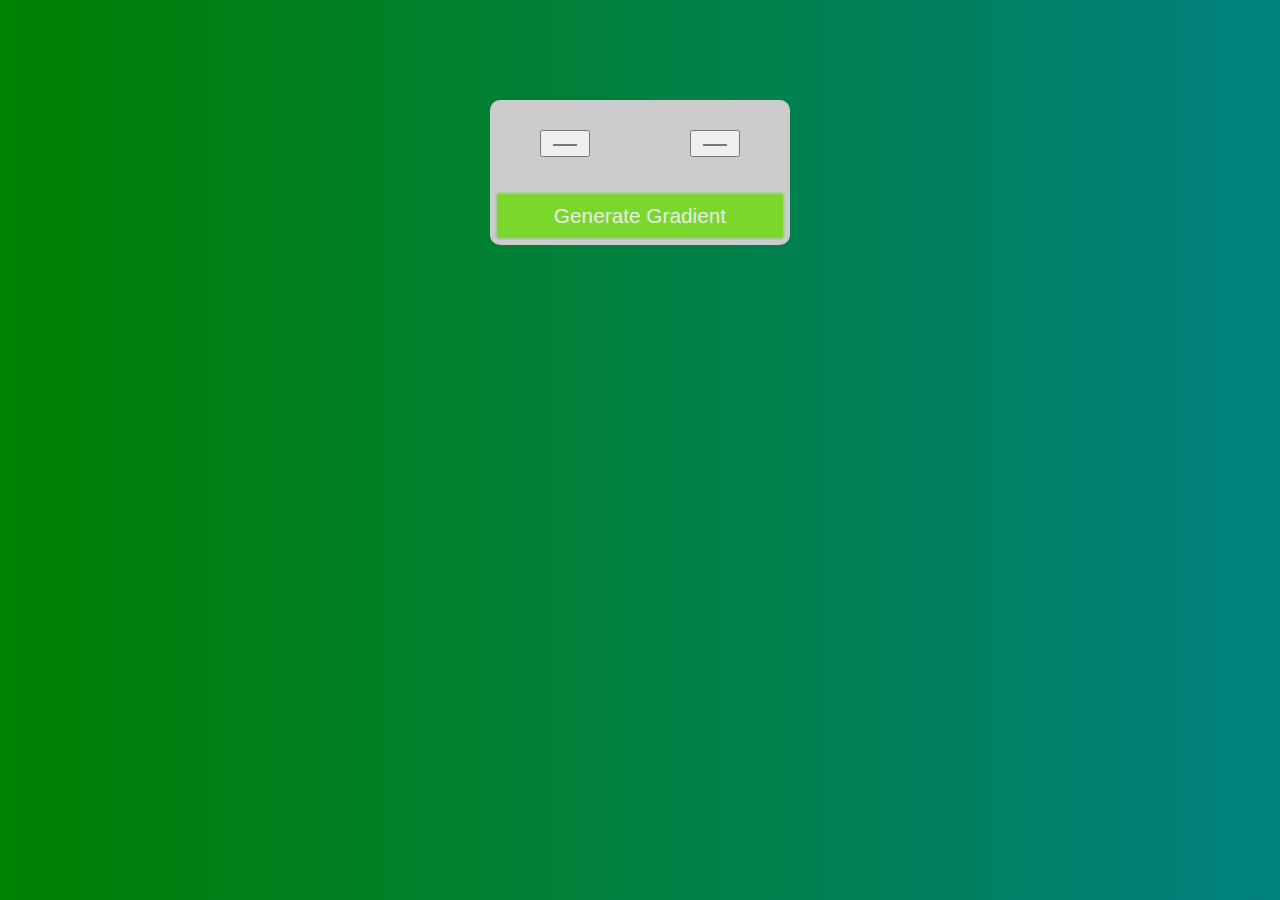
<file: index.html>
<!DOCTYPE html>
<html lang="en" >
<head>
    <meta charset="UTF-8">
    <meta http-equiv="X-UA-Compatible" content="IE=edge">
    <meta name="viewport" content="width=device-width, initial-scale=1.0">
     <link rel="stylesheet" href="style.css">
     
    <title>Making gradient background maker</title>
</head>
<body id="gradient">
    <div class="gradient" >
        <div class="inputs">
            <input type="color" name="color" id="firstcolor" value="#00CC00">
            <input type="color" name="color" id="secondcolor" value="#0000CC">
        </div>
         <button type="button"	id="btn"> Generate Gradient</button>
    </div>
    <script src="./main.js"></script>
</body>
</html>
</file>
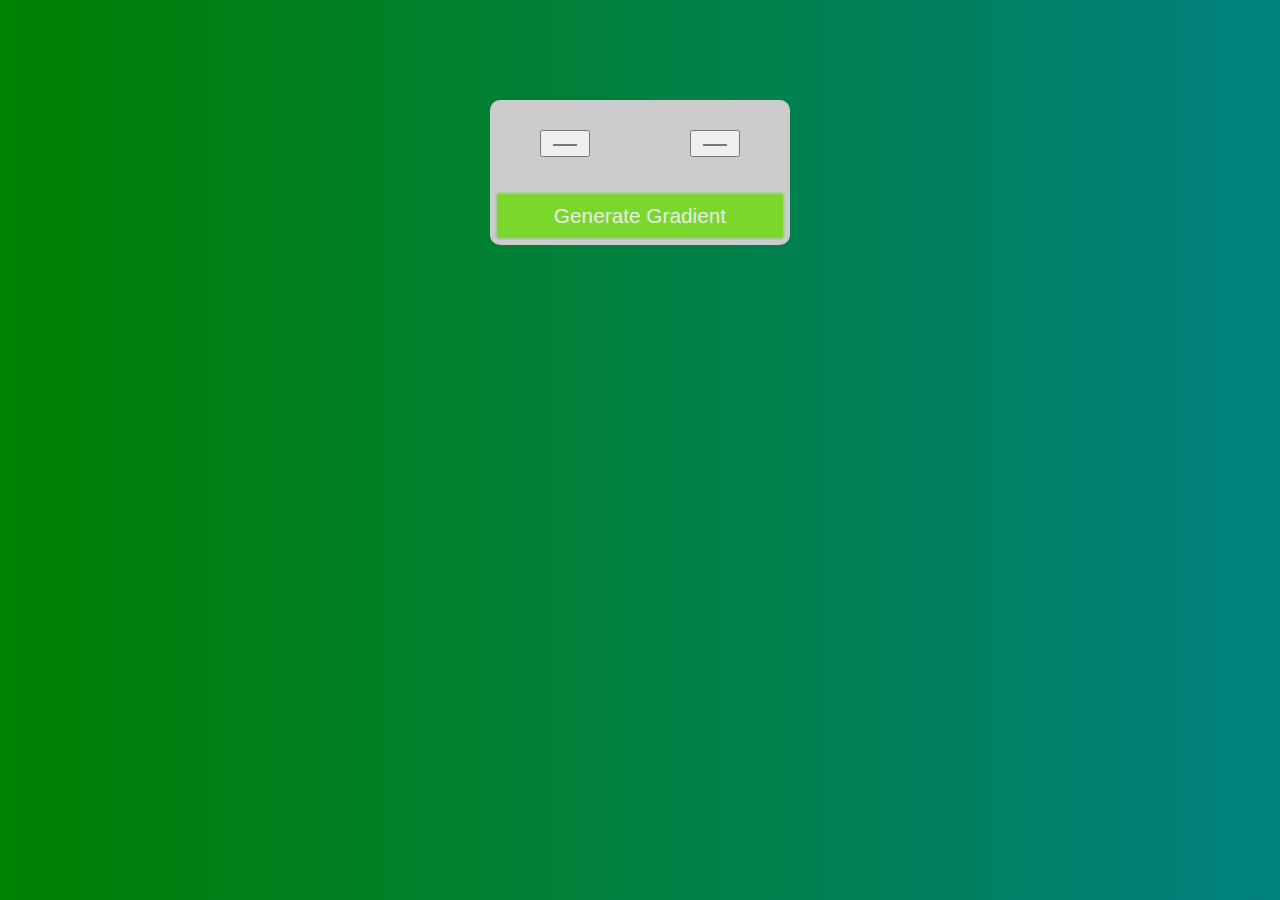
<file: CSS3-Gradient-Maker.html>
<!DOCTYPE html>
<html lang="en" >
<head>
    <meta charset="UTF-8">
    <meta http-equiv="X-UA-Compatible" content="IE=edge">
    <meta name="viewport" content="width=device-width, initial-scale=1.0">
     <link rel="stylesheet" href="style.css">
     
    <title>CSS3 Gradient genator</title>
</head>
<body id="gradient">
    <div class="gradient" >
        <div class="inputs">
            <input type="color" name="color" id="firstcolor" value="#00CC00">
            <input type="color" name="color" id="secondcolor" value="#0000CC">
        </div>
         <button type="button"	id="btn">Generate Gradient</button>
    </div>
    <script src="./main.js"></script>
</body>
</html>
</file>
<file: style.css>
*{
    padding:0px;
    margin:0px;
    
}
html {
    height:100%;
}
body{
    background-repeat: no-repeat;
    background-position: center center;
    background-size: cover;
    background: chocolate;
    background: linear-gradient(to right, green , teal);
}
.gradient{
   width:300px;
   height:100%;
   background: #CCC;
   /* background: -webkit-linear-gradient(-90deg, red, yellow);  */
   margin:100px  auto;
   display: flex;
   flex-direction: column;
   justify-content: space-between;
   border-radius: 10px;
}
input{
    padding: 10px;
    margin:30px auto;
   
    color: white; 
}
.inputs{
    display: flex;
    flex-direction: row;
}
#btn{
    padding: 10px;
    background: rgb(121, 216, 43);
    border: 2px solid rgb(175, 204, 166);
    border-radius: 4px;
    color:rgb(232, 236, 231);
    margin:5px;
    font-family: 'Segoe UI', Roboto,  sans-serif;
    font-size: 1.3em;
}
/* #gradient{
    height:100%
} */
</file>
